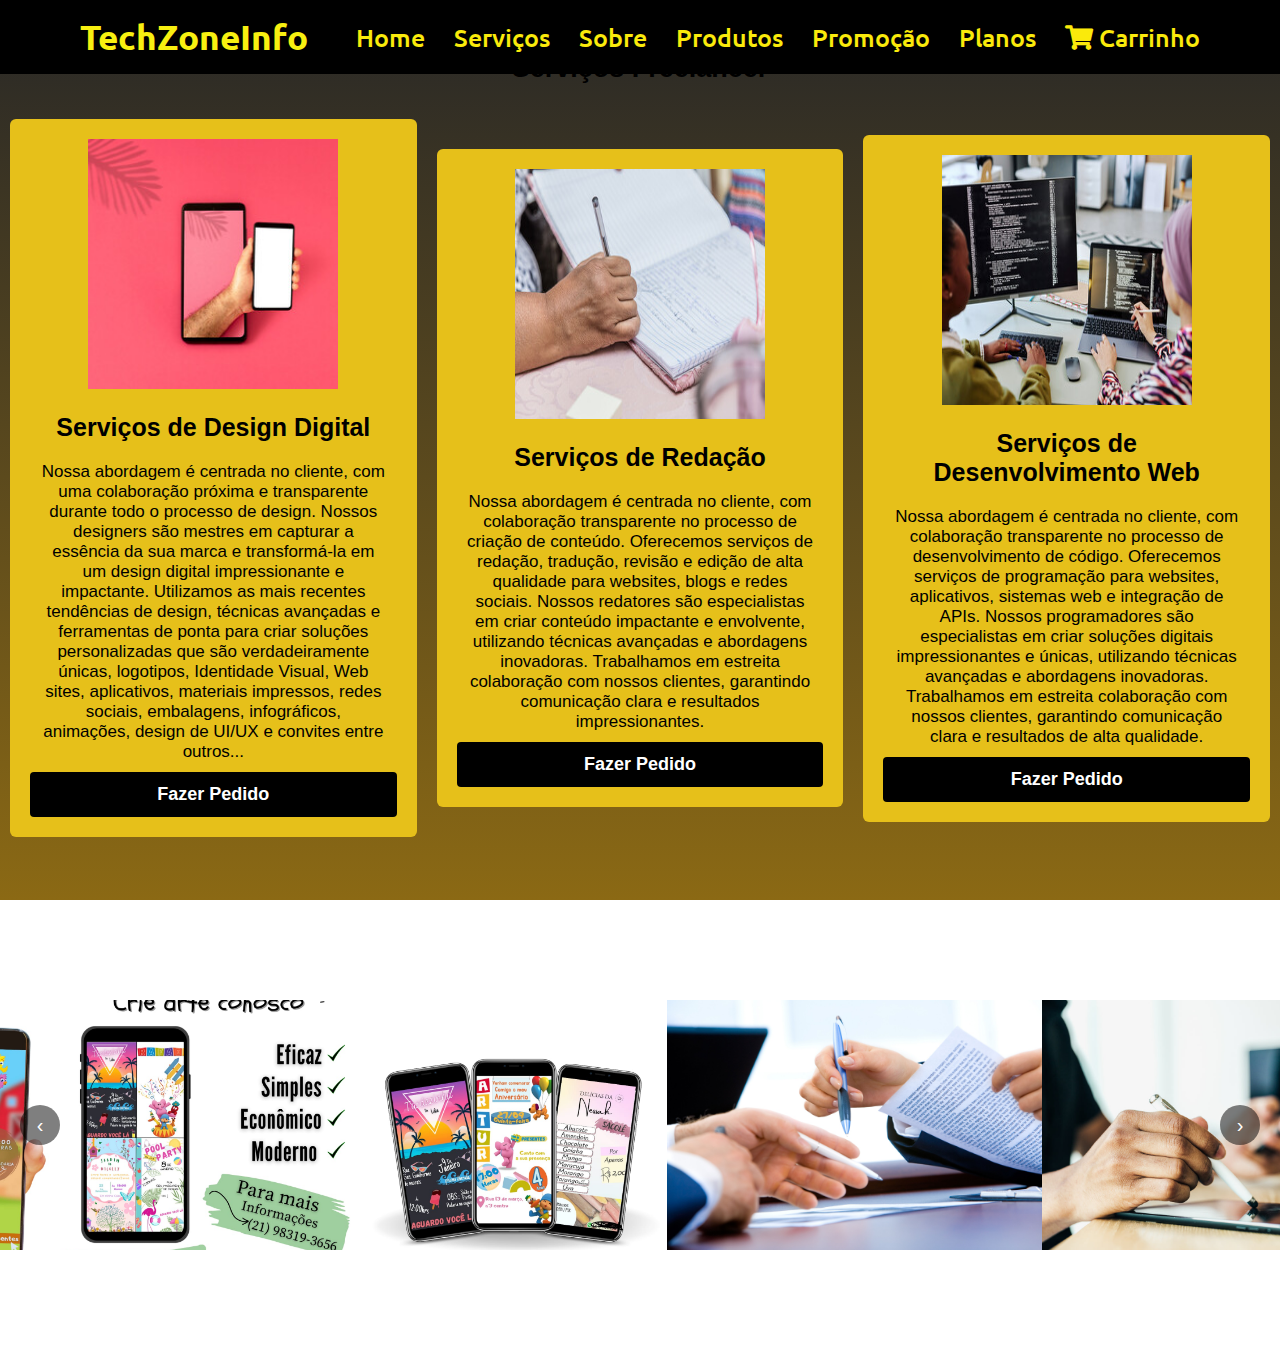
<file: contato/contato.html>
<!DOCTYPE html>
<html>
<head>
  <title>Serviços</title>
  <link rel="stylesheet" href="contato.css">

  <link rel="stylesheet" href="https://stackpath.bootstrapcdn.com/font-awesome/4.7.0/css/font-awesome.min.css">
    <link rel="stylesheet" href="https://cdnjs.cloudflare.com/ajax/libs/font-awesome/5.15.2/css/all.min.css">
    <link rel="shortcut icon" href="../images/favicon.ico" type="image/x-icon">
    <script src="https://code.jquery.com/jquery-3.6.0.min.js"></script>
</head>
<body>
  <div class="scroll-up-btn">
    <i class="fas fa-angle-up"></i>
</div>
<nav class="navbar">
    <div class="max-width">
        <div class="menu-btn">
            <i class="fas fa-bars"></i>
        </div>
        <div class="logo"><a href="../index.html">TechZoneInfo</a></div>
        <ul class="menu">
            <li><a href="../index.html" class="menu-btn">Home</a></li>
            <li><a href="../contato/contato.html" class="menu-btn">Serviços</a></li>
            <li><a href="../index.html#Sobre" class="menu-btn">Sobre</a></li>
            <li><a href="../Produtos/index.html" class="menu-btn">Produtos</a></li>
            <li><a href="../promocao/promocao.html" class="menu-btn">Promoção</a></li>
            <li><a href="../planos/plano.html" class="menu-btn">Planos</a></li>
            <li><a href="../Carrinho/index.html" class="menu-btn"><i class="fas fa-shopping-cart"></i> Carrinho</a></li>
        </ul>
        <div class="menu-cart">
            <a href="../Carrinho/index.html"><i class="fas fa-shopping-cart"></i><span id="cont-cart"></span></a>
        </div>
    </div>
</nav>
<div class="trabalho">
<h1 class="titulo1">Serviços Freelancer</h1>
<div class="card-container">
<div class="card">
    <img src="../images/240_F_580115591_nVxdnX0OW6aCuK7EEa4hRL4Iwuvptcm6.jpg" alt="Serviços de Design Digital">
    <h3>Serviços de Design Digital</h3>
    <p>Nossa abordagem é centrada no cliente, com uma colaboração próxima e transparente durante todo o processo de design. Nossos designers são mestres em capturar a essência da sua marca e transformá-la em um design digital impressionante e impactante. Utilizamos as mais recentes tendências de design, técnicas avançadas e ferramentas de ponta para criar soluções personalizadas que são verdadeiramente únicas, logotipos, Identidade Visual, Web sites, aplicativos, materiais impressos, redes sociais, embalagens, infográficos, animações, design de UI/UX e convites entre outros...
    </p>
    <a href="https://wa.me/21969483478" target="_blank" class="botao-pedido">Fazer Pedido</a>
</div>
<div class="card">
    <img src="../images/240_F_364829109_NQ4WM01h98L4kFeByyaW3ZXvfeFPyNFC.jpg" alt="Serviços de Redação">
    <h3>Serviços de Redação</h3>
    <p>Nossa abordagem é centrada no cliente, com colaboração transparente no processo de criação de conteúdo. Oferecemos serviços de redação, tradução, revisão e edição de alta qualidade para websites, blogs e redes sociais. Nossos redatores são especialistas em criar conteúdo impactante e envolvente, utilizando técnicas avançadas e abordagens inovadoras. Trabalhamos em estreita colaboração com nossos clientes, garantindo comunicação clara e resultados impressionantes.</p>
    <a href="https://wa.me/21969483478" target="_blank" class="botao-pedido">Fazer Pedido</a>
</div>
<div class="card">
    <img src="../images/240_F_585879780_yZxoUqHws7wWoeG8GAHl2Jac9EV6cq8J.jpg" alt="Serviços de Desenvolvimento Web">
    <h3>Serviços de Desenvolvimento Web</h3>
    <p>Nossa abordagem é centrada no cliente, com colaboração transparente no processo de desenvolvimento de código. Oferecemos serviços de programação para websites, aplicativos, sistemas web e integração de APIs. Nossos programadores são especialistas em criar soluções digitais impressionantes e únicas, utilizando técnicas avançadas e abordagens inovadoras. Trabalhamos em estreita colaboração com nossos clientes, garantindo comunicação clara e resultados de alta qualidade.</p>
    <a href="https://wa.me/21969483478" target="_blank" class="botao-pedido">Fazer Pedido</a>
</div></div></div>
<section>
<div class="carousel-container">
    <div class="carousel">
      <img src="../images/IMG-20230423-WA0076.jpg" width="500" height="200">
      <img src="../images/IMG-20230423-WA0077.jpg" width="500" height="200">
      <img src="../images/IMG-20230423-WA0078.jpg" width="500" height="200">
      <img src="../images/laptop-g84f655b50_1920.jpg" width="500" height="200">
      <img src="../images/man-at-desk-writing-on-ipad-with-stylus-portrait.jpg" width="500" height="200">
      <img src="../images/matrix-g6393b4d0e_1920.jpg" width="500" height="200">
      <img src="../images/monitor-g0be3f811d_1920.jpg" width="500" height="200">
      <img src="../images/office-gb7981d544_1920.jpg" width="500" height="200">
      <img src="../images/paper-ga77cc0c10_1920.jpg" width="500" height="200">
      <img src="../images/woman-at-work-taking-notes.jpg" width="500" height="200">
      <img src="../images/desk-gff301c829_1920.jpg" width="500" height="200">
    </div>
    <button class="prev-button">&#8249;</button>
        <button class="next-button">&#8250;</button>
  </div>
  </section>

  <script src="carrosel.js"></script>
  <script src="../hamburguer/hamburguer.js"></script>
</body>
</html>
</file>
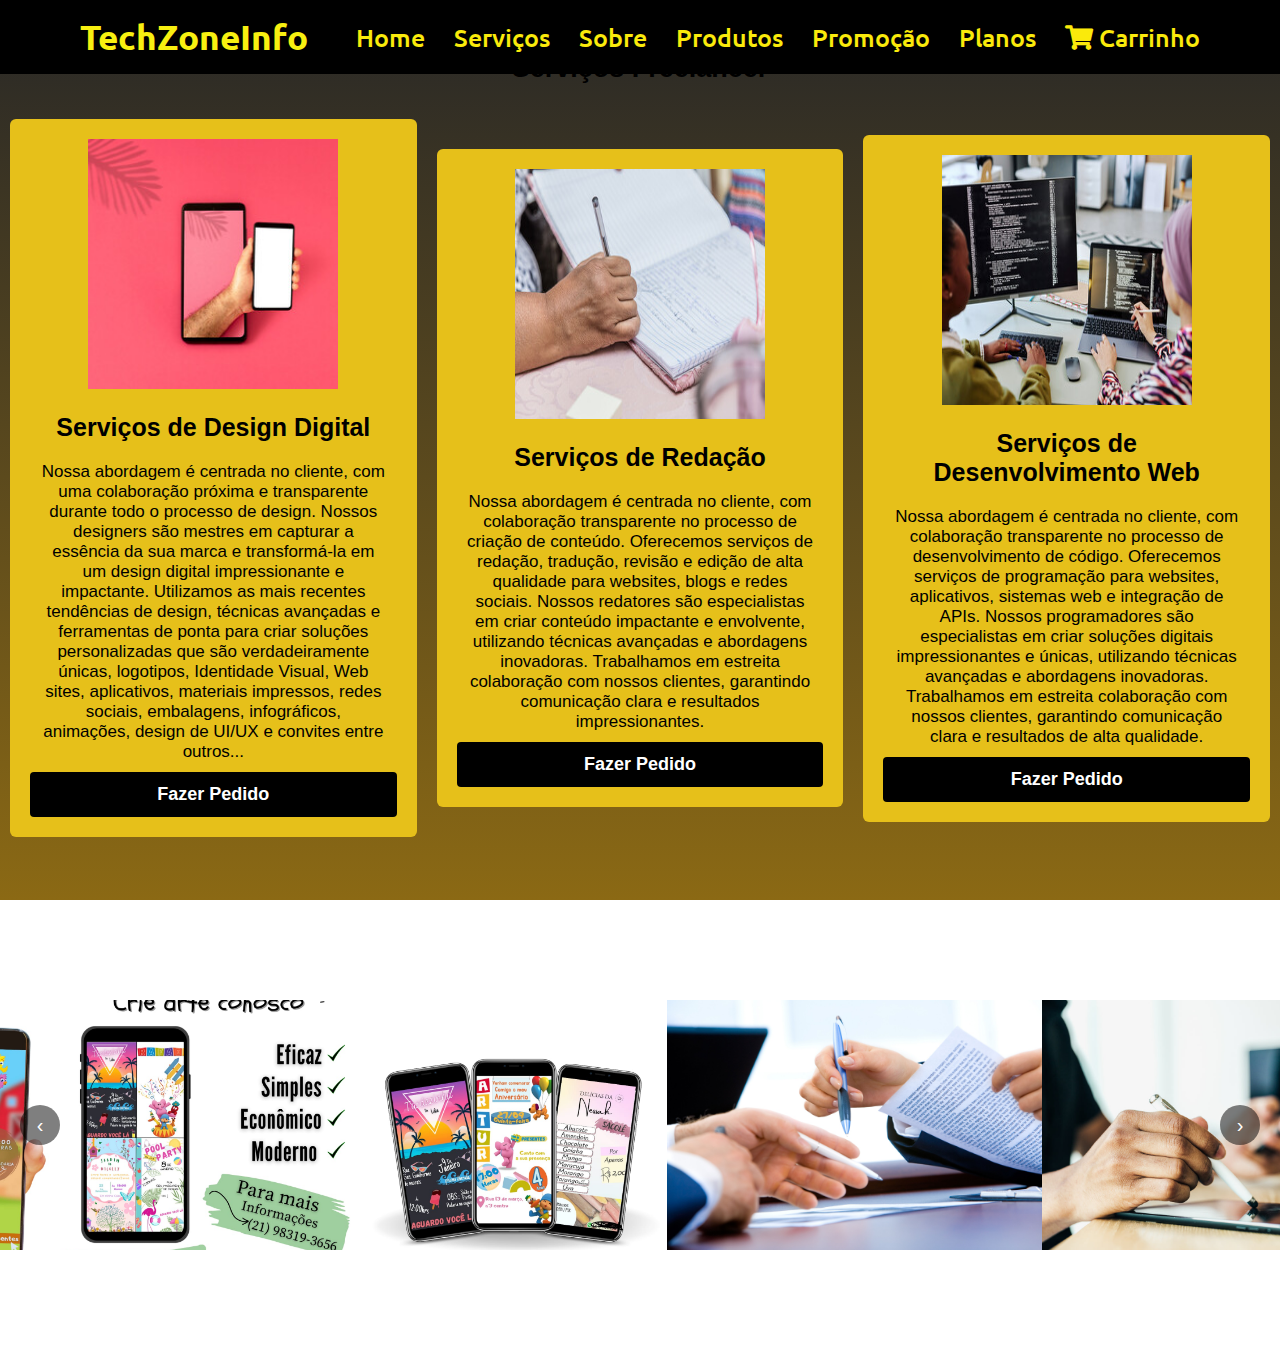
<file: techZoneInfo-main/contato/contato.html>
<!DOCTYPE html>
<html>
<head>
  <title>Serviços</title>
  <link rel="stylesheet" href="contato.css">

  <link rel="stylesheet" href="https://stackpath.bootstrapcdn.com/font-awesome/4.7.0/css/font-awesome.min.css">
    <link rel="stylesheet" href="https://cdnjs.cloudflare.com/ajax/libs/font-awesome/5.15.2/css/all.min.css">
    <script src="https://code.jquery.com/jquery-3.6.0.min.js"></script>
</head>
<body>
  <div class="scroll-up-btn">
    <i class="fas fa-angle-up"></i>
</div>
<nav class="navbar">
    <div class="max-width">
        <div class="menu-btn">
            <i class="fas fa-bars"></i>
        </div>
        <div class="logo"><a href="../index/index.html">TechZoneInfo</a></div>
        <ul class="menu">
            <li><a href="../index/index.html" class="menu-btn">Home</a></li>
            <li><a href="../contato/contato.html" class="menu-btn">Serviços</a></li>
            <li><a href="../index/index.html#Sobre" class="menu-btn">Sobre</a></li>
            <li><a href="../Produtos/index.html" class="menu-btn">Produtos</a></li>
            <li><a href="../promocao/promocao.html" class="menu-btn">Promoção</a></li>
            <li><a href="../planos/plano.html" class="menu-btn">Planos</a></li>
            <li><a href="../Carrinho/index.html" class="menu-btn"><i class="fas fa-shopping-cart"></i> Carrinho</a></li>
        </ul>
        <div class="menu-cart">
            <a href="../Carrinho/index.html"><i class="fas fa-shopping-cart"></i><span id="cont-cart"></span></a>
        </div>
    </div>
</nav>
<div class="trabalho">
<h1 class="titulo1">Serviços Freelancer</h1>
<div class="card-container">
<div class="card">
    <img src="../images/240_F_580115591_nVxdnX0OW6aCuK7EEa4hRL4Iwuvptcm6.jpg" alt="Serviços de Design Digital">
    <h3>Serviços de Design Digital</h3>
    <p>Nossa abordagem é centrada no cliente, com uma colaboração próxima e transparente durante todo o processo de design. Nossos designers são mestres em capturar a essência da sua marca e transformá-la em um design digital impressionante e impactante. Utilizamos as mais recentes tendências de design, técnicas avançadas e ferramentas de ponta para criar soluções personalizadas que são verdadeiramente únicas, logotipos, Identidade Visual, Web sites, aplicativos, materiais impressos, redes sociais, embalagens, infográficos, animações, design de UI/UX e convites entre outros...
    </p>
    <a href="https://wa.me/21969483478" target="_blank" class="botao-pedido">Fazer Pedido</a>
</div>
<div class="card">
    <img src="../images/240_F_364829109_NQ4WM01h98L4kFeByyaW3ZXvfeFPyNFC.jpg" alt="Serviços de Redação">
    <h3>Serviços de Redação</h3>
    <p>Nossa abordagem é centrada no cliente, com colaboração transparente no processo de criação de conteúdo. Oferecemos serviços de redação, tradução, revisão e edição de alta qualidade para websites, blogs e redes sociais. Nossos redatores são especialistas em criar conteúdo impactante e envolvente, utilizando técnicas avançadas e abordagens inovadoras. Trabalhamos em estreita colaboração com nossos clientes, garantindo comunicação clara e resultados impressionantes.</p>
    <a href="https://wa.me/21969483478" target="_blank" class="botao-pedido">Fazer Pedido</a>
</div>
<div class="card">
    <img src="../images/240_F_585879780_yZxoUqHws7wWoeG8GAHl2Jac9EV6cq8J.jpg" alt="Serviços de Desenvolvimento Web">
    <h3>Serviços de Desenvolvimento Web</h3>
    <p>Nossa abordagem é centrada no cliente, com colaboração transparente no processo de desenvolvimento de código. Oferecemos serviços de programação para websites, aplicativos, sistemas web e integração de APIs. Nossos programadores são especialistas em criar soluções digitais impressionantes e únicas, utilizando técnicas avançadas e abordagens inovadoras. Trabalhamos em estreita colaboração com nossos clientes, garantindo comunicação clara e resultados de alta qualidade.</p>
    <a href="https://wa.me/21969483478" target="_blank" class="botao-pedido">Fazer Pedido</a>
</div></div></div>
<section>
<div class="carousel-container">
    <div class="carousel">
      <img src="../images/IMG-20230423-WA0076.jpg" width="500" height="200">
      <img src="../images/IMG-20230423-WA0077.jpg" width="500" height="200">
      <img src="../images/IMG-20230423-WA0078.jpg" width="500" height="200">
      <img src="../images/laptop-g84f655b50_1920.jpg" width="500" height="200">
      <img src="../images/man-at-desk-writing-on-ipad-with-stylus-portrait.jpg" width="500" height="200">
      <img src="../images/matrix-g6393b4d0e_1920.jpg" width="500" height="200">
      <img src="../images/monitor-g0be3f811d_1920.jpg" width="500" height="200">
      <img src="../images/office-gb7981d544_1920.jpg" width="500" height="200">
      <img src="../images/paper-ga77cc0c10_1920.jpg" width="500" height="200">
      <img src="../images/woman-at-work-taking-notes.jpg" width="500" height="200">
      <img src="../images/desk-gff301c829_1920.jpg" width="500" height="200">
    </div>
    <button class="prev-button">&#8249;</button>
        <button class="next-button">&#8250;</button>
  </div>
  </section>

  <script src="carrosel.js"></script>
  <script src="../hamburguer/hamburguer.js"></script>
</body>
</html>
</file>
<file: contato/contato.css>
@import url('https://fonts.googleapis.com/css2?family=Poppins:wght@400;500;600;700&family=Ubuntu:wght@400;500;700&display=swap');

*{
    margin: 0;
    padding: 0;
    box-sizing: border-box;
    text-decoration: none;
}
html{
    scroll-behavior: smooth;
}

/* custom scroll bar */
::-webkit-scrollbar {
  width: 10px;
}
::-webkit-scrollbar-track {
  background: #f1f1f1;
}
::-webkit-scrollbar-thumb {
  background: #888;
}

::-webkit-scrollbar-thumb:hover {
  background: #555;
}
body {
  background-image: linear-gradient(to bottom, #272727, #8b6914);
  background-repeat: no-repeat;
  background-attachment: fixed;
  background-size: cover;
  font-family: Arial, sans-serif;
}
* all similar content styling codes */

.max-width{
    max-width: 1300px;
    padding: 0 80px;
    margin: auto;
}
.Sobre, .serviçoss, .skills, .teams, .contact, footer{
  font-family: 'Poppins', sans-serif;
}
.Sobre .Sobre-content, 
.serviçoss .blocodep,
.skills .skills-content,
.contact .contact-content{
  display: flex;
  flex-wrap: wrap;
  align-items: center;
  justify-content: space-between;
}
section .titulo{
  position: relative;
  text-align: center;
  font-size: 40px;
  font-weight: 500;
  margin-bottom: 20px;
  padding-bottom: 20px;
  font-family: 'Ubuntu', sans-serif;
}
section .subtitulo{
  font-family: 'Ubuntu', sans-serif;
  font-size: 20px;
  font-weight: 500;
  margin-bottom: 30px;
  padding-bottom: 30px;
  position: relative;
  text-align: center;
}


  .navbar .menu li{
    list-style: none;
    display: inline-block;
  }
  .navbar .menu li a{
    display: block;
    color: #faea0b;
    font-size: 25px;
    font-weight: 500;
    margin-left: 25px;
    transition: color 0.3s ease;
  }
  .navbar .menu li a:hover{
    color: #13fa0b;
  }
  .navbar.sticky .menu li a:hover{
    color: #dfee11;
}
.navbar.sticky .logo a span{
  color: #e2e614;
}
  .navbar.sticky{
    padding: 15px 0;
    background: #000000;
}
  
  /* menu btn styling */
  .menu-btn{
    color: #e3dbdb;
    font-size: 23px;
    cursor: pointer;
    display: none;
  }
  
  .menu-cart{
    color: #080707;
    font-size: 23px;
    cursor: pointer;
    display: none;
  }
  
  .scroll-up-btn{
    position: fixed;
    height: 45px;
    width: 42px;
    background: #4cf80e;
    right: 30px;
    bottom: 10px;
    text-align: center;
    line-height: 45px;
    color: #fff;
    z-index: 999;
    font-size: 30px;
    border-radius: 6px;
    border-bottom-width: 2px;
    cursor: pointer;
    opacity: 0;
    pointer-events: none;
    transition: all 0.3s ease;
  }
  .scroll-up-btn.show{
    bottom: 30px;
    opacity: 1;
    pointer-events: auto;
  }
  .scroll-up-btn:hover{
    filter: brightness(90%);
  }
 
section{
  padding: 100px 0;
}
.max-width{
  max-width: 1300px;
  padding: 0 80px;
  margin: auto;
}
.navbar{
  position: fixed;
  width: 100%;
  z-index: 999;
  font-family: 'Ubuntu', sans-serif;
  transition: all 0.3s ease;
  padding: 15px 0;
  background: #000000;
}
.navbar .max-width{
  display: flex;
  align-items: center;
  justify-content: space-between;
}

.navbar .logo a{
  color: #f8f010;
  font-size: 35px;
  font-weight: 600;
}
.navbar .logo a span{
  color: #f2f209;
  transition: all 0.3s ease;
}
.navbar.sticky .logo a span{
  color: #ece629;
}



.trabalho {
  display: flex;
  flex-direction: column; /* Define a direção do fluxo para coluna */
  justify-content: center;
  align-items: center;
  height: 100vh;
  background-image: linear-gradient(to bottom, #272727, #8b6914);
}

.titulo1 {
  text-align: center;
  font-size: 27px;
}

.card-container {
  display: flex;
  justify-content: center;
  align-items: center;
  margin-top: 25px; /* Adicione espaço entre o título e os cards */
}
.card-container .card h3 {
  font-size: 25px;
  margin: 20px;
}
.card-container .card p{
  font-size: 17px;
  margin: 10px;
}
.card img {
  width: 250px;
  height: 250px;
}

.card {
  flex: 1; /* Faz os cards ocuparem o mesmo espaço disponível */
  width: 100%;
  max-width: 600px;
  background: rgb(230, 192, 26);
  margin: 10px; /* Adicione margens entre os cards */
  text-align: center;
  border-radius: 6px;
  padding: 20px;
  transition: all 0.3s ease;
  overflow: hidden;
}

.card:hover {
  background: #26f026;
}
.botao-pedido {
  display: block;
  padding: 12px 24px;
  font-size: 18px;
  font-weight: bold;
  text-align: center;
  text-decoration: none;
  background-color: #000000;
  color: #fff;
  border-radius: 4px;
  transition: background-color 0.3s ease;
}

/* Estilo de hover do botão de pedido */
.botao-pedido:hover {
  background-color: #1fff0b;
}

.carousel-container {
  position: relative;
  width: 100%;
  height: 250px;
  overflow: hidden;
}

.carousel {
  position: relative;
  display: flex;
  width: 300%;
  height: 100%;
  transition: transform 0.5s ease-in-out;
}

.carousel img {
  width: 33.33%;
  height: 100%;
  object-fit: cover;
}

.prev-button,
.next-button {
  position: absolute;
  top: 50%;
  transform: translateY(-50%);
  width: 40px;
  height: 40px;
  border: none;
  border-radius: 50%;
  background-color: rgba(0, 0, 0, 0.5);
  color: #fff;
  font-size: 20px;
}

.prev-button {
  left: 20px;
}

.next-button {
  right: 20px;
}

.prev-button:hover,
.next-button:hover {
  cursor: pointer;
}

@media (max-width:900px){
  .carousel-container{
    display: none;
  }
}

@media (max-width: 600px) {
  .card-container {
    margin-bottom: 40px;
    display: inline-table;
    justify-content: center;


  };
  
}


@keyframes animate {
  0%{
      top: 0px;
      animation-delay: 2s;
  }
  50%{
      top: 8px;
  }
  100%{
      top: 0px;
  }
}

@media (max-width: 991px) {
  .max-width{
      padding: 0 50px;
  }
}
@media (max-width: 947px){
  .menu-btn{
      display: block;
      z-index: 999;
  }
  .menu-btn i.active:before{
      content: "\f00d";
  }
  .navbar .menu{
      position: fixed;
      height: 100vh;
      width: 100%;
      left: -100%;
      top: 0;
      background: #020202;
      text-align: center;
      padding-top: 80px;
      transition: all 0.3s ease;
  }
  .navbar .menu-cart{
      display: flex;
  }
  .navbar .menu-cart i{
      text-decoration: none;
      color: #fff;
      font-size: 23px;
      cursor: pointer;
  }
  .navbar .menu-cart span{
      text-decoration: none;
      color: #fff;
      font-size: 16px;
      background: #efe1dd;
      padding: 0px 6px 0px 5px;
      border-radius: 5px;
      margin: 0px 0px 0px 5px;
      position: relative;
      top: -10px;
      z-index: -1;
      cursor: pointer;
  }
  .navbar .menu.active{
      left: 0;
  }
  .navbar .menu li{
      display: block;
  }
  .navbar .menu li a{
      display: inline-block;
      margin: 20px 0;
      font-size: 25px;
  }
  .home .home-content .text-2{
      font-size: 70px;
  }
  .home .home-content .text-3{
      font-size: 35px;
  }
  .home .home-content a{
      font-size: 23px;
      padding: 10px 30px;
  }
  .max-width{
      max-width: 930px;
  }
  .about .about-content .column{
      width: 100%;
  }
  .about .about-content .left{
      display: flex;
      justify-content: center;
      margin: 0 auto 60px;
  }
  .about .about-content .right{
      flex: 100%;
  }
  .services .serv-content .card{
      width: calc(50% - 10px);
      margin-bottom: 20px;
  }
  .skills .skills-content .column,
  .contact .contact-content .column{
      width: 100%;
      margin-bottom: 35px;
  }

  .skills .skills-content .right{
      display: flex;
      justify-content: center;
      margin: 0 auto 60px;
  }
  
}

@media (max-width: 690px) {
  .max-width{
      padding: 0 23px;
  }
  .home .home-content .text-2{
      font-size: 60px;
  }
  .home .home-content .text-3{
      font-size: 32px;
  }
  .home .home-content a{
      font-size: 20px;
  }
  .services .serv-content .card{
      width: 100%;
  }
}
@media (max-width: 500px) {
  .home .home-content .text-2{
      font-size: 50px;
  }
  .home .home-content .text-3{
      font-size: 27px;
  }
  .about .about-content .right .text,
  .skills .skills-content .left .text{
      font-size: 19px;
  }
  .contact .right form .fields{
      flex-direction: column;
  }
  .contact .right form .name,
  .contact .right form .email{
      margin: 0;
  }
  .scroll-up-btn{
      right: 15px;
      bottom: 15px;
      height: 38px;
      width: 35px;
      font-size: 23px;
      line-height: 38px;
  }
}
@media (max-width: 360px) {
  .about .about-content .left img{
      height: 300px;
      width: 300px;
  }
  .skills .skills-content .right img{
      height: 300px;
      width: 300px;
  }
}
@media (max-width: 305px) {
  .about .about-content .left img{
      height: 250px;
      width: 250px;
  }
  .skills .skills-content .right img{
      height: 250px;
      width: 250px;
  }
}


@media (max-width: 991px)  {

  .menu-btn{
    display: block;
    z-index: 999;
    font-size: 43px;
}
.menu-btn i.active:before{
    content: "\f00d";
}
.navbar .menu{
    position: fixed;
    height: 100vh;
    width: 100%;
    left: -100%;
    top: 0;
    background: #020202;
    text-align: center;
    padding-top: 280px;
    transition: all 0.3s ease;
  
}
.navbar .menu-cart{
    display: flex;
}
.navbar .menu-cart i{
    text-decoration: none;
    color: #fff;
    font-size: 23px;
    cursor: pointer;
}
.navbar .menu-cart span{
    text-decoration: none;
    color: #fff;
    font-size: 16px;
    background: #fc3700;
    padding: 0px 6px 0px 5px;
    border-radius: 5px;
    margin: 0px 0px 0px 5px;
    position: relative;
    top: -10px;
    z-index: -1;
    cursor: pointer;
}
.navbar .menu.active{
    left: 0;
}
.navbar .menu li{
    display: block;
}
.navbar .menu li a{
    display: inline-block;
    margin: 45px 0;
    font-size: 68px;
   
}
.home .home-content .text-2{
    font-size: 70px;
}
.home .home-content .text-3{
    font-size: 35px;
}
.home .home-content a{
    font-size: 23px;
    padding: 10px 30px;
}
.max-width{
    max-width: 930px;
}
.about .about-content .column{
    width: 100%;
}
.about .about-content .left{
    display: flex;
    justify-content: center;
    margin: 0 auto 60px;
}
.about .about-content .right{
    flex: 100%;
}
.services .serv-content .card{
    width: calc(50% - 10px);
    margin-bottom: 20px;
}
.skills .skills-content .column,
.contact .contact-content .column{
    width: 100%;
    margin-bottom: 35px;
}

.skills .skills-content .right{
    display: flex;
    justify-content: center;
    margin: 0 auto 60px;
}
.titulo1{
display:none;
}
.card-container {
  display: block;
  justify-content: center;
  padding-bottom: 400px;
}
.card-container .card{
  max-width: 900px;
  max-height: 900px;
}
.carousel-container{
  display: none;
}
}

@media (max-width: 690px) {
.max-width{
    padding: 0 23px;
}
.home .home-content .text-2{
    font-size: 60px;
}
.home .home-content .text-3{
    font-size: 32px;
}
.home .home-content a{
    font-size: 20px;
}
.services .serv-content .card{
    width: 100%;
}
}
</file>
<file: techZoneInfo-main/contato/contato.css>
@import url('https://fonts.googleapis.com/css2?family=Poppins:wght@400;500;600;700&family=Ubuntu:wght@400;500;700&display=swap');

*{
    margin: 0;
    padding: 0;
    box-sizing: border-box;
    text-decoration: none;
}
html{
    scroll-behavior: smooth;
}

/* custom scroll bar */
::-webkit-scrollbar {
  width: 10px;
}
::-webkit-scrollbar-track {
  background: #f1f1f1;
}
::-webkit-scrollbar-thumb {
  background: #888;
}

::-webkit-scrollbar-thumb:hover {
  background: #555;
}
body {
  background-image: linear-gradient(to bottom, #272727, #8b6914);
  background-repeat: no-repeat;
  background-attachment: fixed;
  background-size: cover;
  font-family: Arial, sans-serif;
}
* all similar content styling codes */

.max-width{
    max-width: 1300px;
    padding: 0 80px;
    margin: auto;
}
.Sobre, .serviçoss, .skills, .teams, .contact, footer{
  font-family: 'Poppins', sans-serif;
}
.Sobre .Sobre-content, 
.serviçoss .blocodep,
.skills .skills-content,
.contact .contact-content{
  display: flex;
  flex-wrap: wrap;
  align-items: center;
  justify-content: space-between;
}
section .titulo{
  position: relative;
  text-align: center;
  font-size: 40px;
  font-weight: 500;
  margin-bottom: 20px;
  padding-bottom: 20px;
  font-family: 'Ubuntu', sans-serif;
}
section .subtitulo{
  font-family: 'Ubuntu', sans-serif;
  font-size: 20px;
  font-weight: 500;
  margin-bottom: 30px;
  padding-bottom: 30px;
  position: relative;
  text-align: center;
}


  .navbar .menu li{
    list-style: none;
    display: inline-block;
  }
  .navbar .menu li a{
    display: block;
    color: #faea0b;
    font-size: 25px;
    font-weight: 500;
    margin-left: 25px;
    transition: color 0.3s ease;
  }
  .navbar .menu li a:hover{
    color: #13fa0b;
  }
  .navbar.sticky .menu li a:hover{
    color: #dfee11;
}
.navbar.sticky .logo a span{
  color: #e2e614;
}
  .navbar.sticky{
    padding: 15px 0;
    background: #000000;
}
  
  /* menu btn styling */
  .menu-btn{
    color: #e3dbdb;
    font-size: 23px;
    cursor: pointer;
    display: none;
  }
  
  .menu-cart{
    color: #080707;
    font-size: 23px;
    cursor: pointer;
    display: none;
  }
  
  .scroll-up-btn{
    position: fixed;
    height: 45px;
    width: 42px;
    background: #4cf80e;
    right: 30px;
    bottom: 10px;
    text-align: center;
    line-height: 45px;
    color: #fff;
    z-index: 999;
    font-size: 30px;
    border-radius: 6px;
    border-bottom-width: 2px;
    cursor: pointer;
    opacity: 0;
    pointer-events: none;
    transition: all 0.3s ease;
  }
  .scroll-up-btn.show{
    bottom: 30px;
    opacity: 1;
    pointer-events: auto;
  }
  .scroll-up-btn:hover{
    filter: brightness(90%);
  }
 
section{
  padding: 100px 0;
}
.max-width{
  max-width: 1300px;
  padding: 0 80px;
  margin: auto;
}
.navbar{
  position: fixed;
  width: 100%;
  z-index: 999;
  font-family: 'Ubuntu', sans-serif;
  transition: all 0.3s ease;
  padding: 15px 0;
  background: #000000;
}
.navbar .max-width{
  display: flex;
  align-items: center;
  justify-content: space-between;
}

.navbar .logo a{
  color: #f8f010;
  font-size: 35px;
  font-weight: 600;
}
.navbar .logo a span{
  color: #f2f209;
  transition: all 0.3s ease;
}
.navbar.sticky .logo a span{
  color: #ece629;
}



.trabalho {
  display: flex;
  flex-direction: column; /* Define a direção do fluxo para coluna */
  justify-content: center;
  align-items: center;
  height: 100vh;
  background-image: linear-gradient(to bottom, #272727, #8b6914);
}

.titulo1 {
  text-align: center;
  font-size: 27px;
}

.card-container {
  display: flex;
  justify-content: center;
  align-items: center;
  margin-top: 25px; /* Adicione espaço entre o título e os cards */
}
.card-container .card h3 {
  font-size: 25px;
  margin: 20px;
}
.card-container .card p{
  font-size: 17px;
  margin: 10px;
}
.card img {
  width: 250px;
  height: 250px;
}

.card {
  flex: 1; /* Faz os cards ocuparem o mesmo espaço disponível */
  width: 100%;
  max-width: 600px;
  background: rgb(230, 192, 26);
  margin: 10px; /* Adicione margens entre os cards */
  text-align: center;
  border-radius: 6px;
  padding: 20px;
  transition: all 0.3s ease;
  overflow: hidden;
}

.card:hover {
  background: #26f026;
}
.botao-pedido {
  display: block;
  padding: 12px 24px;
  font-size: 18px;
  font-weight: bold;
  text-align: center;
  text-decoration: none;
  background-color: #000000;
  color: #fff;
  border-radius: 4px;
  transition: background-color 0.3s ease;
}

/* Estilo de hover do botão de pedido */
.botao-pedido:hover {
  background-color: #1fff0b;
}

.carousel-container {
  position: relative;
  width: 100%;
  height: 250px;
  overflow: hidden;
}

.carousel {
  position: relative;
  display: flex;
  width: 300%;
  height: 100%;
  transition: transform 0.5s ease-in-out;
}

.carousel img {
  width: 33.33%;
  height: 100%;
  object-fit: cover;
}

.prev-button,
.next-button {
  position: absolute;
  top: 50%;
  transform: translateY(-50%);
  width: 40px;
  height: 40px;
  border: none;
  border-radius: 50%;
  background-color: rgba(0, 0, 0, 0.5);
  color: #fff;
  font-size: 20px;
}

.prev-button {
  left: 20px;
}

.next-button {
  right: 20px;
}

.prev-button:hover,
.next-button:hover {
  cursor: pointer;
}

@media (max-width:900px){
  .carousel-container{
    display: none;
  }
}

@media (max-width: 600px) {
  .card-container {
    margin-bottom: 40px;
    display: inline-table;
    justify-content: center;


  };
  
}


@keyframes animate {
  0%{
      top: 0px;
      animation-delay: 2s;
  }
  50%{
      top: 8px;
  }
  100%{
      top: 0px;
  }
}

@media (max-width: 991px) {
  .max-width{
      padding: 0 50px;
  }
}
@media (max-width: 947px){
  .menu-btn{
      display: block;
      z-index: 999;
  }
  .menu-btn i.active:before{
      content: "\f00d";
  }
  .navbar .menu{
      position: fixed;
      height: 100vh;
      width: 100%;
      left: -100%;
      top: 0;
      background: #020202;
      text-align: center;
      padding-top: 80px;
      transition: all 0.3s ease;
  }
  .navbar .menu-cart{
      display: flex;
  }
  .navbar .menu-cart i{
      text-decoration: none;
      color: #fff;
      font-size: 23px;
      cursor: pointer;
  }
  .navbar .menu-cart span{
      text-decoration: none;
      color: #fff;
      font-size: 16px;
      background: #efe1dd;
      padding: 0px 6px 0px 5px;
      border-radius: 5px;
      margin: 0px 0px 0px 5px;
      position: relative;
      top: -10px;
      z-index: -1;
      cursor: pointer;
  }
  .navbar .menu.active{
      left: 0;
  }
  .navbar .menu li{
      display: block;
  }
  .navbar .menu li a{
      display: inline-block;
      margin: 20px 0;
      font-size: 25px;
  }
  .home .home-content .text-2{
      font-size: 70px;
  }
  .home .home-content .text-3{
      font-size: 35px;
  }
  .home .home-content a{
      font-size: 23px;
      padding: 10px 30px;
  }
  .max-width{
      max-width: 930px;
  }
  .about .about-content .column{
      width: 100%;
  }
  .about .about-content .left{
      display: flex;
      justify-content: center;
      margin: 0 auto 60px;
  }
  .about .about-content .right{
      flex: 100%;
  }
  .services .serv-content .card{
      width: calc(50% - 10px);
      margin-bottom: 20px;
  }
  .skills .skills-content .column,
  .contact .contact-content .column{
      width: 100%;
      margin-bottom: 35px;
  }

  .skills .skills-content .right{
      display: flex;
      justify-content: center;
      margin: 0 auto 60px;
  }
  
}

@media (max-width: 690px) {
  .max-width{
      padding: 0 23px;
  }
  .home .home-content .text-2{
      font-size: 60px;
  }
  .home .home-content .text-3{
      font-size: 32px;
  }
  .home .home-content a{
      font-size: 20px;
  }
  .services .serv-content .card{
      width: 100%;
  }
}
@media (max-width: 500px) {
  .home .home-content .text-2{
      font-size: 50px;
  }
  .home .home-content .text-3{
      font-size: 27px;
  }
  .about .about-content .right .text,
  .skills .skills-content .left .text{
      font-size: 19px;
  }
  .contact .right form .fields{
      flex-direction: column;
  }
  .contact .right form .name,
  .contact .right form .email{
      margin: 0;
  }
  .scroll-up-btn{
      right: 15px;
      bottom: 15px;
      height: 38px;
      width: 35px;
      font-size: 23px;
      line-height: 38px;
  }
}
@media (max-width: 360px) {
  .about .about-content .left img{
      height: 300px;
      width: 300px;
  }
  .skills .skills-content .right img{
      height: 300px;
      width: 300px;
  }
}
@media (max-width: 305px) {
  .about .about-content .left img{
      height: 250px;
      width: 250px;
  }
  .skills .skills-content .right img{
      height: 250px;
      width: 250px;
  }
}


@media (max-width: 991px)  {

  .menu-btn{
    display: block;
    z-index: 999;
    font-size: 43px;
}
.menu-btn i.active:before{
    content: "\f00d";
}
.navbar .menu{
    position: fixed;
    height: 100vh;
    width: 100%;
    left: -100%;
    top: 0;
    background: #020202;
    text-align: center;
    padding-top: 280px;
    transition: all 0.3s ease;
  
}
.navbar .menu-cart{
    display: flex;
}
.navbar .menu-cart i{
    text-decoration: none;
    color: #fff;
    font-size: 23px;
    cursor: pointer;
}
.navbar .menu-cart span{
    text-decoration: none;
    color: #fff;
    font-size: 16px;
    background: #fc3700;
    padding: 0px 6px 0px 5px;
    border-radius: 5px;
    margin: 0px 0px 0px 5px;
    position: relative;
    top: -10px;
    z-index: -1;
    cursor: pointer;
}
.navbar .menu.active{
    left: 0;
}
.navbar .menu li{
    display: block;
}
.navbar .menu li a{
    display: inline-block;
    margin: 45px 0;
    font-size: 68px;
   
}
.home .home-content .text-2{
    font-size: 70px;
}
.home .home-content .text-3{
    font-size: 35px;
}
.home .home-content a{
    font-size: 23px;
    padding: 10px 30px;
}
.max-width{
    max-width: 930px;
}
.about .about-content .column{
    width: 100%;
}
.about .about-content .left{
    display: flex;
    justify-content: center;
    margin: 0 auto 60px;
}
.about .about-content .right{
    flex: 100%;
}
.services .serv-content .card{
    width: calc(50% - 10px);
    margin-bottom: 20px;
}
.skills .skills-content .column,
.contact .contact-content .column{
    width: 100%;
    margin-bottom: 35px;
}

.skills .skills-content .right{
    display: flex;
    justify-content: center;
    margin: 0 auto 60px;
}
.titulo1{
display:none;
}
.card-container {
  display: block;
  justify-content: center;
  padding-bottom: 400px;
}
.card-container .card{
  max-width: 900px;
  max-height: 900px;
}
.carousel-container{
  display: none;
}
}

@media (max-width: 690px) {
.max-width{
    padding: 0 23px;
}
.home .home-content .text-2{
    font-size: 60px;
}
.home .home-content .text-3{
    font-size: 32px;
}
.home .home-content a{
    font-size: 20px;
}
.services .serv-content .card{
    width: 100%;
}
}
</file>
